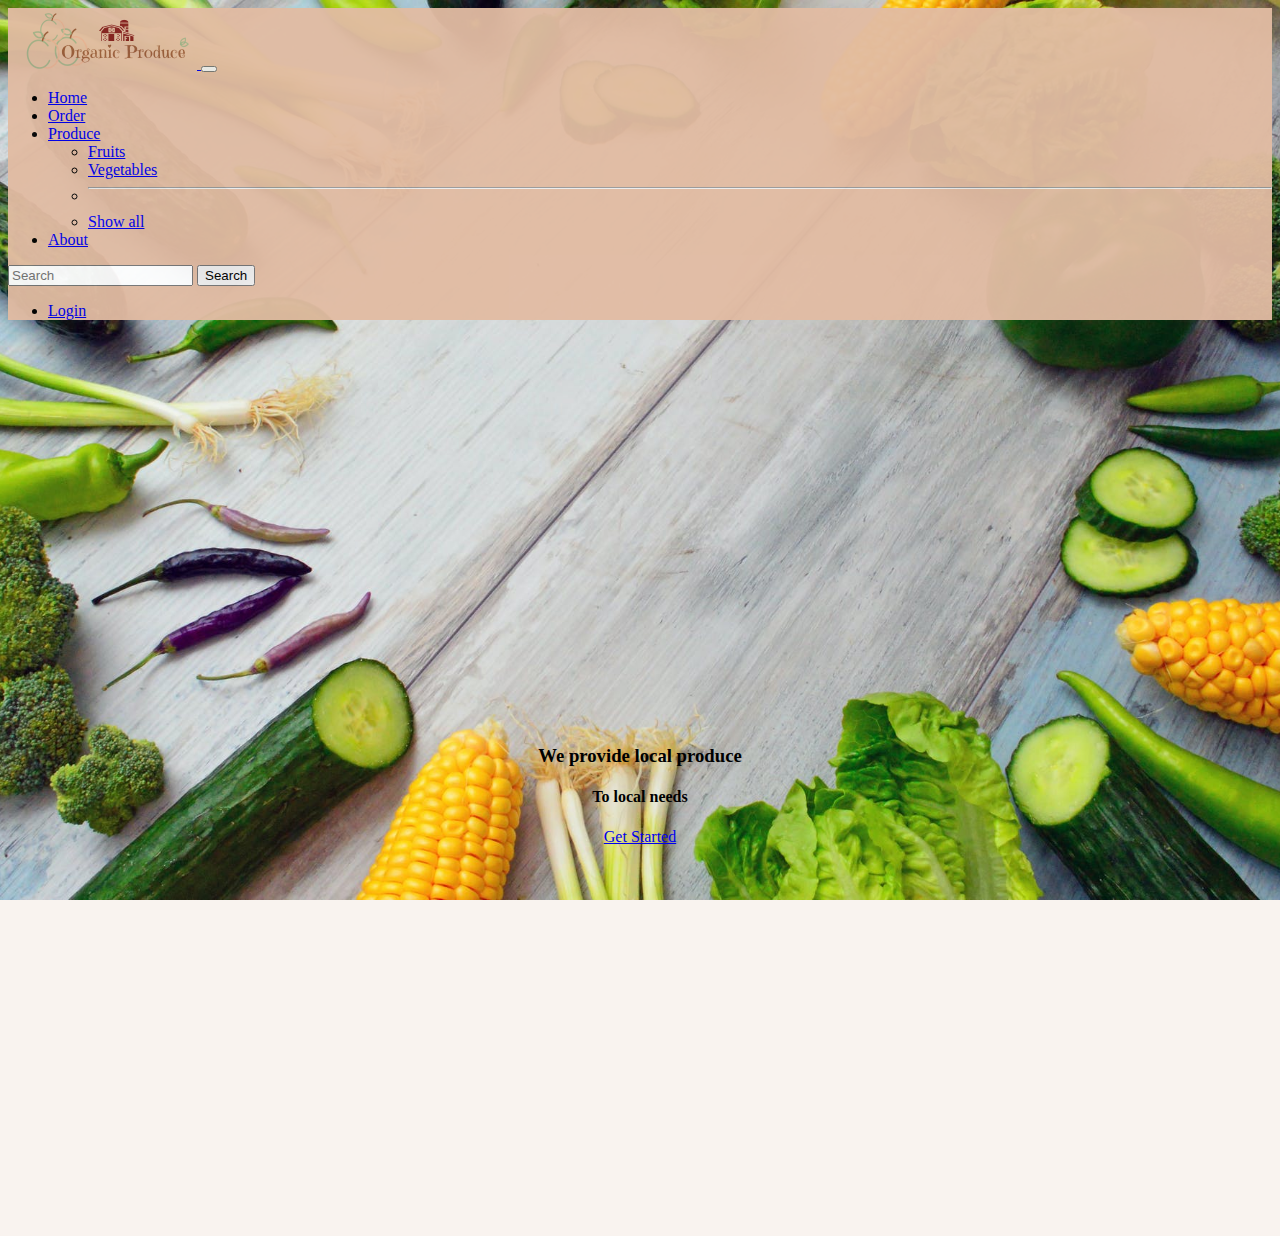
<file: index.html>
<!DOCTYPE html>

<head>
  <title>organicproduce.com</title>
  <meta charset="utf-8">
  <link rel="stylesheet" href="style.css">
  <link href="https://cdn.jsdelivr.net/npm/bootstrap@5.0.2/dist/css/bootstrap.min.css" rel="stylesheet" integrity="sha384-EVSTQN3/azprG1Anm3QDgpJLIm9Nao0Yz1ztcQTwFspd3yD65VohhpuuCOmLASjC" crossorigin="anonymous">
    <script src="https://cdn.jsdelivr.net/npm/bootstrap@5.0.2/dist/js/bootstrap.bundle.min.js" integrity="sha384-MrcW6ZMFYlzcLA8Nl+NtUVF0sA7MsXsP1UyJoMp4YLEuNSfAP+JcXn/tWtIaxVXM" crossorigin="anonymous"></script>

</head>

<body>
  <nav class="navbar navbar-expand-lg navbar-light sticky-top">
    <div class="container-fluid">
      <a class="navbar-brand" href="index.html">
        <img src="assets/logo.png" alt="" width=auto height=auto>
      </a>
      <button class="navbar-toggler" type="button" data-bs-toggle="collapse" data-bs-target="#navbarSupportedContent" aria-controls="navbarSupportedContent" aria-expanded="false" aria-label="Toggle navigation">
        <span class="navbar-toggler-icon"></span>
      </button>
      <div class="collapse navbar-collapse" id="navbarSupportedContent">
        <ul class="navbar-nav me-auto mb-2 mb-lg-0">
          <li class="nav-item">
            <a class="nav-link active" aria-current="page" href="index.html">Home</a>
          </li>
          <li class="nav-item">
            <a class="nav-link" href="#">Order</a>
          </li>
          <li class="nav-item dropdown">
            <a class="nav-link dropdown-toggle" href="#" id="navbarDropdown" role="button" data-bs-toggle="dropdown" aria-expanded="false">
              Produce
            </a>
            <ul class="dropdown-menu" aria-labelledby="navbarDropdown">
              <li><a class="dropdown-item" href="#">Fruits</a></li>
              <li><a class="dropdown-item" href="#">Vegetables</a></li>
              <li><hr class="dropdown-divider"></li>
              <li><a class="dropdown-item" href="#">Show all</a></li>
            </ul>
          </li>
          <li class="nav-item">
            <a class="nav-link" href="about/index.html">About</a>
          </li>
          <!-- <li class="nav-item">
            <a class="nav-link disabled" href="#" tabindex="-1" aria-disabled="true">Disabled</a>
          </li> -->
        </ul>
        <form class="d-flex">
          <input class="form-control me-2" type="search" placeholder="Search" aria-label="Search">
          <button class="btn btn-outline-success" type="submit">Search</button>
        </form>
        <ul class="navbar-nav">
        <li class="nav-item">
          <a class="nav-link" href="#">Login</a>
        </li>
      </ul>
      </div>
    </div>
  </nav>

  <main class="container">
    <section class="content">
      <h3>We provide local produce</h3>
      <h4>To local needs</h4>
      <a href="#" id="getstarted" class="btn btn-success btn-lg active" role="button" aria-pressed="true">Get
        Started</a>
      </section>
  </main>


    <footer>
    </footer>
</body>
</html>
</file>
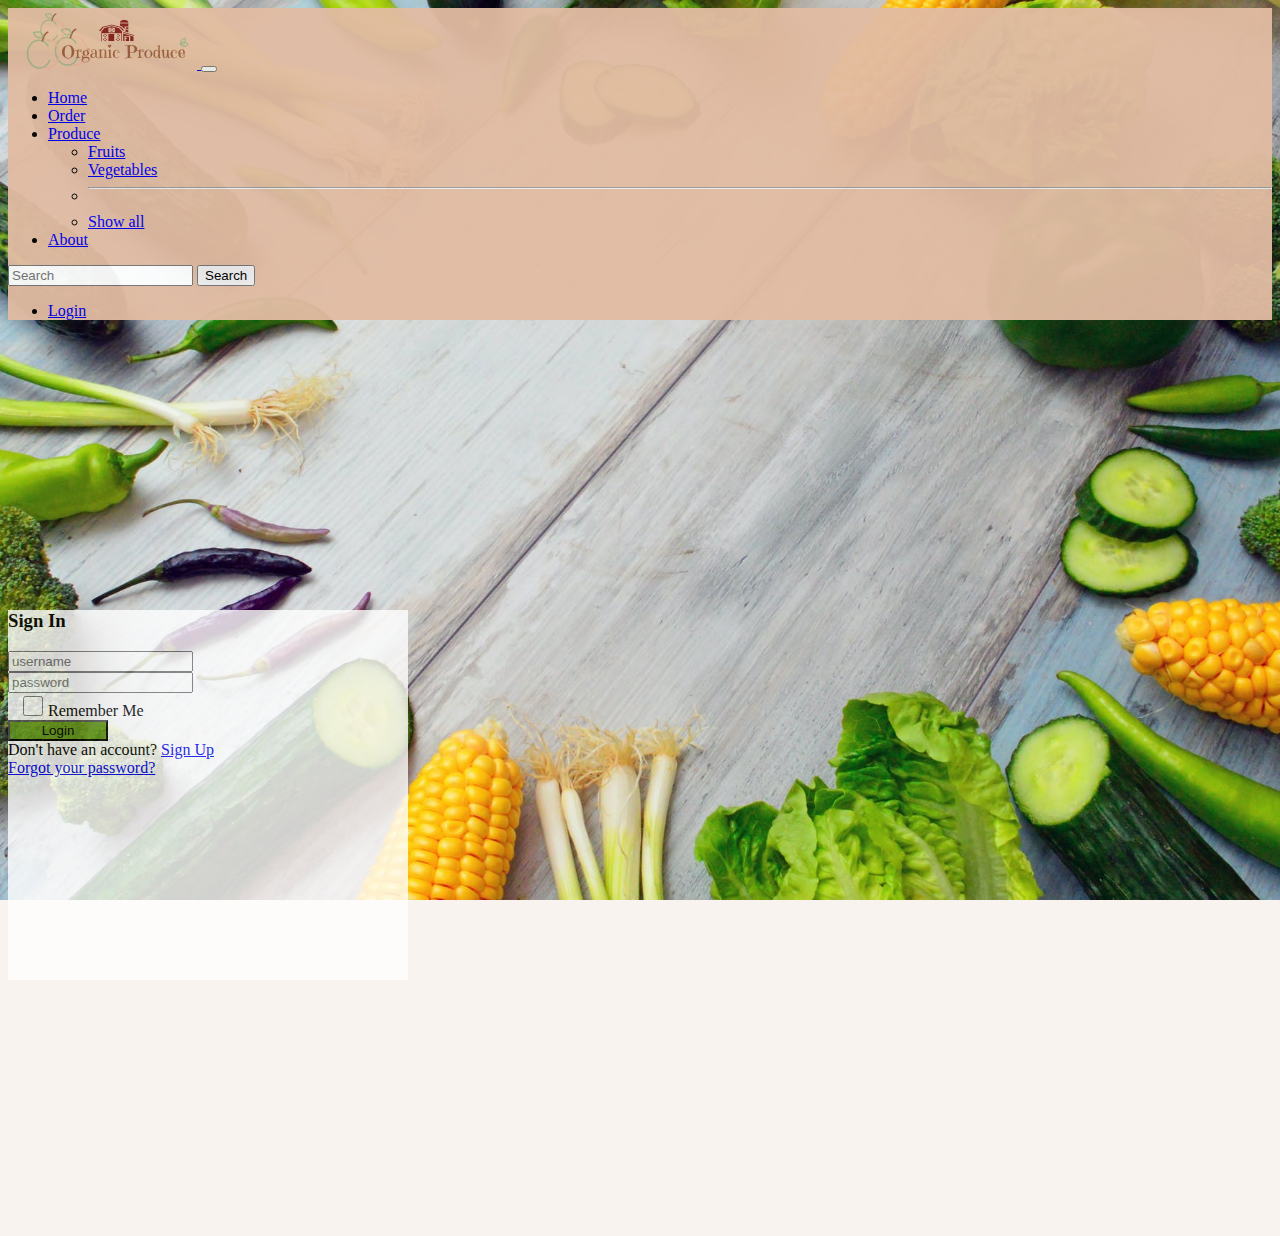
<file: login.html>
<!DOCTYPE html>
<html>
<head>
	<title>Login Page</title>

	<!--Bootsrap 4 CDN-->
	<link rel="stylesheet" href="https://stackpath.bootstrapcdn.com/bootstrap/4.1.3/css/bootstrap.min.css" integrity="sha384-MCw98/SFnGE8fJT3GXwEOngsV7Zt27NXFoaoApmYm81iuXoPkFOJwJ8ERdknLPMO" crossorigin="anonymous">
  <link href="https://cdn.jsdelivr.net/npm/bootstrap@5.0.2/dist/css/bootstrap.min.css" rel="stylesheet" integrity="sha384-EVSTQN3/azprG1Anm3QDgpJLIm9Nao0Yz1ztcQTwFspd3yD65VohhpuuCOmLASjC" crossorigin="anonymous">
    <script src="https://cdn.jsdelivr.net/npm/bootstrap@5.0.2/dist/js/bootstrap.bundle.min.js" integrity="sha384-MrcW6ZMFYlzcLA8Nl+NtUVF0sA7MsXsP1UyJoMp4YLEuNSfAP+JcXn/tWtIaxVXM" crossorigin="anonymous"></script>

    <!--Fontawesome CDN-->
	<link rel="stylesheet" href="https://use.fontawesome.com/releases/v5.3.1/css/all.css" integrity="sha384-mzrmE5qonljUremFsqc01SB46JvROS7bZs3IO2EmfFsd15uHvIt+Y8vEf7N7fWAU" crossorigin="anonymous">
	<!--Custom styles-->
	<link rel="stylesheet" type="text/css" href="login.css">
    <link rel="stylesheet" href="style.css">
</head>
<body>
  <nav class="navbar navbar-expand-lg navbar-light sticky-top">
    <div class="container-fluid">
      <a class="navbar-brand" href="index.html">
        <img src="assets/logo.png" alt="" width=auto height=auto>
      </a>
      <button class="navbar-toggler" type="button" data-bs-toggle="collapse" data-bs-target="#navbarSupportedContent" aria-controls="navbarSupportedContent" aria-expanded="false" aria-label="Toggle navigation">
        <span class="navbar-toggler-icon"></span>
      </button>
      <div class="collapse navbar-collapse" id="navbarSupportedContent">
        <ul class="navbar-nav me-auto mb-2 mb-lg-0">
          <li class="nav-item">
            <a class="nav-link active" aria-current="page" href="index.html">Home</a>
          </li>
          <li class="nav-item">
            <a class="nav-link" href="#">Order</a>
          </li>
          <li class="nav-item dropdown">
            <a class="nav-link dropdown-toggle" href="#" id="navbarDropdown" role="button" data-bs-toggle="dropdown" aria-expanded="false">
              Produce
            </a>
            <ul class="dropdown-menu" aria-labelledby="navbarDropdown">
              <li><a class="dropdown-item" href="#">Fruits</a></li>
              <li><a class="dropdown-item" href="#">Vegetables</a></li>
              <li><hr class="dropdown-divider"></li>
              <li><a class="dropdown-item" href="#">Show all</a></li>
            </ul>
          </li>
          <li class="nav-item">
            <a class="nav-link" href="about/index.html">About</a>
          </li>
          <!-- <li class="nav-item">
            <a class="nav-link disabled" href="#" tabindex="-1" aria-disabled="true">Disabled</a>
          </li> -->
        </ul>
        <form class="d-flex">
          <input class="form-control me-2" type="search" placeholder="Search" aria-label="Search">
          <button class="btn btn-outline-success" type="submit">Search</button>
        </form>
        <ul class="navbar-nav">
        <li class="nav-item">
          <a class="nav-link" href="login.html">Login</a>
        </li>
      </ul>
      </div>
    </div>
  </nav>
<div class="container1">
	<div class="d-flex justify-content-center h-100">
		<div class="card">
			<div class="card-header">
				<h3>Sign In</h3>
				<div class="d-flex justify-content-end social_icon">
					<span><i class="fab fa-facebook-square"></i></span>
					<span><i class="fab fa-google-plus-square"></i></span>
					<span><i class="fab fa-twitter-square"></i></span>
				</div>
			</div>
			<div class="card-body">
				<form>
					<div class="input-group form-group">
						<div class="input-group-prepend">
							<span class="input-group-text"><i class="fas fa-user"></i></span>
						</div>
						<input type="text" class="form-control" placeholder="username">

					</div>
					<div class="input-group form-group">
						<div class="input-group-prepend">
							<span class="input-group-text"><i class="fas fa-key"></i></span>
						</div>
						<input type="password" class="form-control" placeholder="password">
					</div>
					<div class="row align-items-center remember">
						<input type="checkbox">Remember Me
					</div>
					<div class="form-group">
						<input type="submit" value="Login" class="btn float-right login_btn">
					</div>
				</form>
			</div>
			<div class="card-footer">
				<div class="d-flex justify-content-center links">
					Don't have an account?<a href="#">Sign Up</a>
				</div>
				<div class="d-flex justify-content-center">
					<a href="#">Forgot your password?</a>
				</div>
			</div>
		</div>
	</div>
</div>
</body>
</html>
</file>
<file: style.css>
/* header .logo
{
  color: green;
  text-transform: uppercase;
  cursor: pointer;
  margin-top: 5px;
  margin-left: 10px;
} */
/* header{
  width: 99%;
  height: 50px;
  display: flex;
  flex-direction: row;
  background-color:  #ffeecc;
  position: fixed;
  box-shadow: 0 -5px 15px #000;
} */
  /* header ul{
    width: 75%;
    height: 100%;
    text-align: right;
  }
  header li{
    display: inline-block;
    margin-right: 40px;
    color: green;
    font-size: 20px;
    margin-top: 10px;
    cursor: pointer;
  } */
#logo{
  color: green;
  text-transform: uppercase;
  font-weight: bold;
}
.navbar{
    background-color:  #e2bca3 ;
    opacity: 0.95;
}
body{
  background-color: #f9f3ef !important;
}

/* .container {
  position: relative !important;
  text-align: center !important;
  color: white !important;
} */
html, body, .container {
  height: 100%;
}


body{
  background-image: url("assets/img2.jpeg");
  background-position: center center;
  background-attachment: fixed;
  background-repeat:no-repeat;
  background-size:cover;
  background-color: #e2bca3;

}
 .container {
  display: table;
  width: 100%;

}
.content{
  display: table-cell;
  vertical-align: middle;
  text-align: center;
}
.wrapper{
  margin-top:100px;
  margin-left: 15%;
  background-color: white;
  border: 1px solid white;
	border-radius: 30px;
	padding: 010px;
  text-align: center;
  vertical-align: middle;
  width: 70%;
  opacity: 0.8;
}
.social
{
  position: relative;
  bottom: 10px;
  display: flex;
  justify-content: center;
  align-items: center;
  padding: 0px 0px 0px 700px;
}
.social li
{
  list-style: none;
}
.social li a
{
  display: inline-block;
  margin-left:20px;
  filter: invert(0.2);
  transform: scale(0.5);
  transition: 0.5s;
}
.social li a:hover
{
  transform: scale(0.5) translateY(-15px);
}
</file>
<file: login.css>
/* Made with love by Mutiullah Samim*/

@import url('https://fonts.googleapis.com/css?family=Numans');



.container1{
height: 100%;
align-content: center;
}

.card{
height: 370px;
margin-top: auto;
margin-bottom: auto;
width: 400px;
background-color: white !important;
opacity: 0.8;
}

.social_icon span{
font-size: 60px;
margin-left: 10px;
color: #64991e;
}

.social_icon span:hover{
color: #507a18;
cursor: pointer;
}

.card-header h3{
color: black;
}

.social_icon{
position: absolute;
right: 20px;
top: -45px;
}

.input-group-prepend span{
width: 50px;
background-color: #64991e;
color: black;
border:0 !important;
}

input:focus{
outline: 0 0 0 0  !important;
box-shadow: 0 0 0 0 !important;

}

.remember{
color: black;
}

.remember input
{
width: 20px;
height: 20px;
margin-left: 15px;
margin-right: 5px;
}

.login_btn{
color: black;
background-color: #64991e;
width: 100px;
}

.login_btn:hover{
color: black;
background-color: #507a18;
}

.links{
color: black;
}

.links a{
margin-left: 4px;
}
</file>
